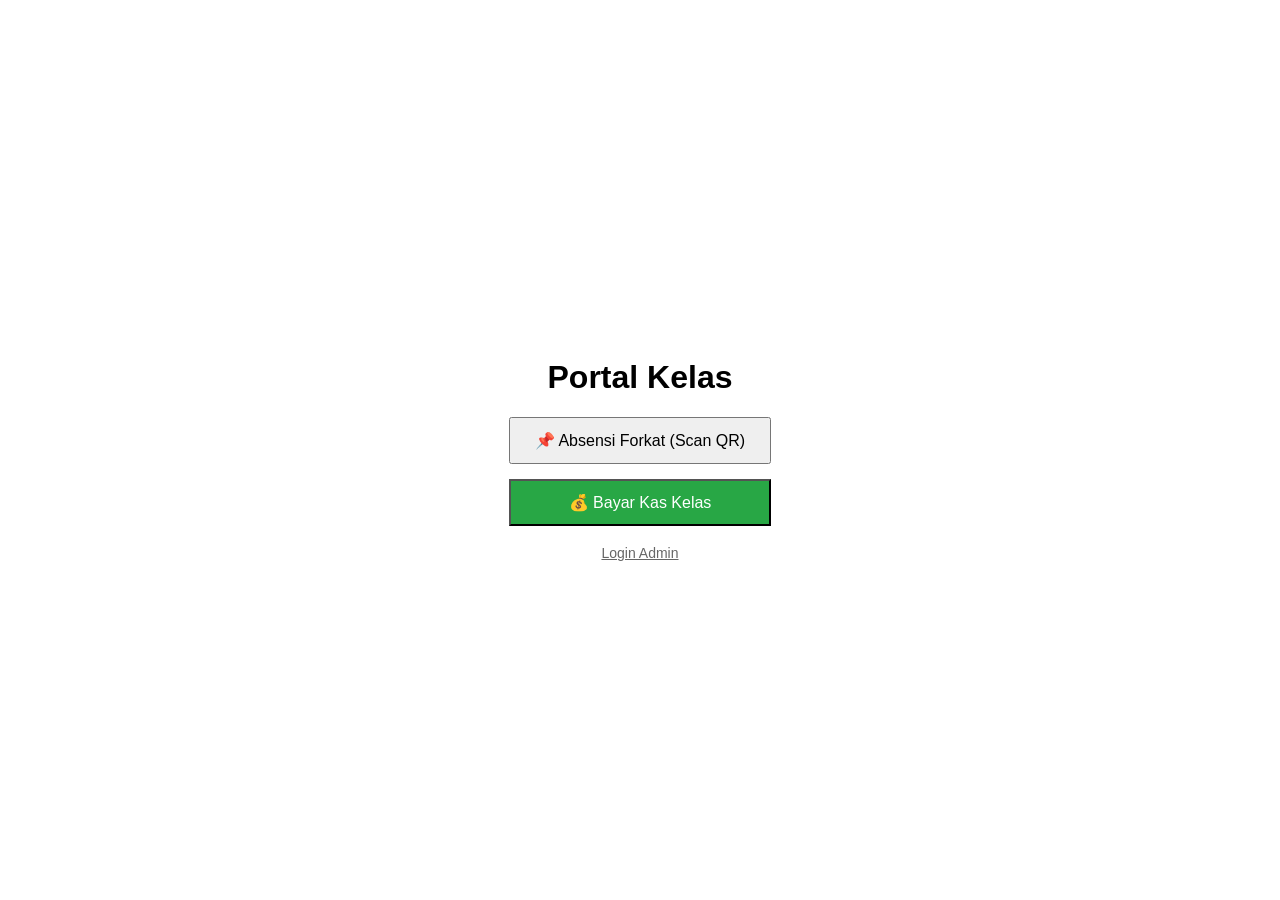
<file: index.html>
<!DOCTYPE html>
<html>
<head>
    <title>Portal Kelas - Forkat</title>
    <link rel="stylesheet" href="style.css">
</head>
<body>

<div class="container">
    <h1>Portal Kelas</h1>

    <a href="absen-login.html"><button style="margin-bottom: 15px; width: 100%;">📌 Absensi Forkat (Scan QR)</button></a>
    <br>
    <a href="kas.html"><button style="background-color: #28a745; color: white; width: 100%;">💰 Bayar Kas Kelas</button></a>
    <br><br>
    <a href="admin-login.html" style="font-size: 14px; color: #666;">Login Admin</a>
</div>

</body>
</html>
</file>
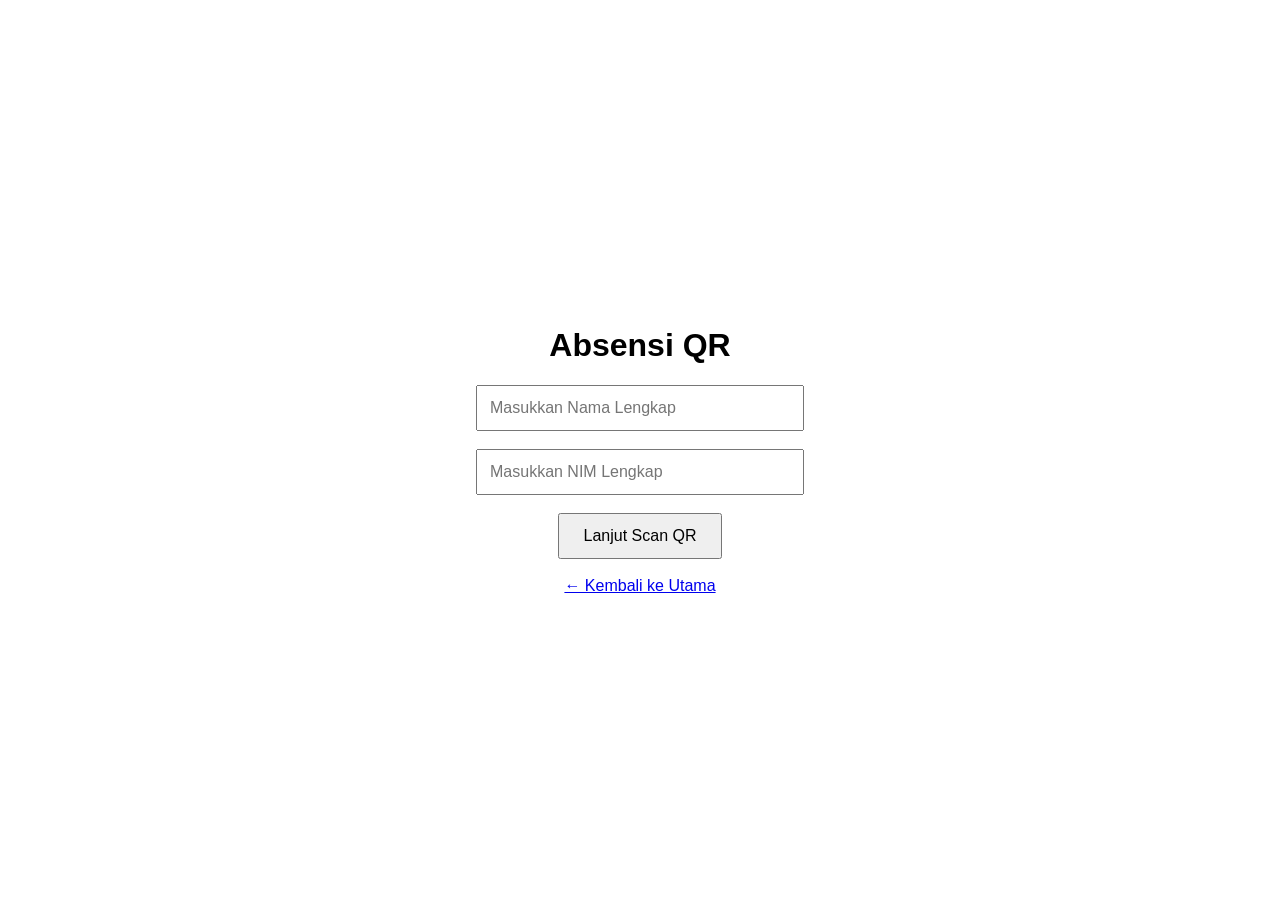
<file: absen-login.html>
<!DOCTYPE html>
<html>
<head>
    <title>Absensi QR</title>
    <link rel="stylesheet" href="style.css">
</head>
<body>

<div class="container">
    <h1>Absensi QR</h1>

    <input type="text" id="nama" placeholder="Masukkan Nama Lengkap">
    <br><br>

    <input type="text" id="nim" placeholder="Masukkan NIM Lengkap">
    <br><br>

    <button onclick="login()">Lanjut Scan QR</button>
    <br><br>
    <a href="index.html">← Kembali ke Utama</a>
</div>

<script src="script.js"></script>

</body>
</html>
</file>
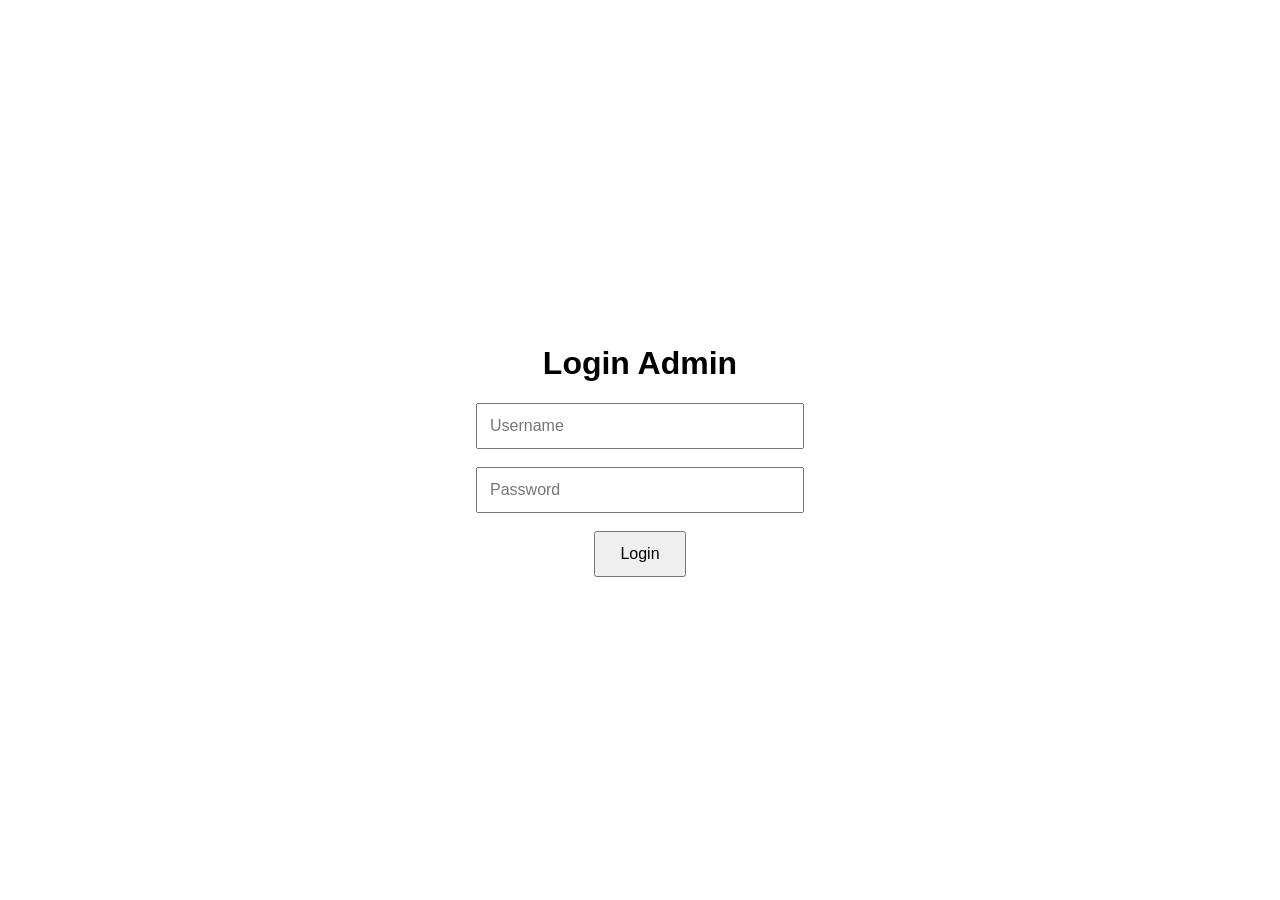
<file: admin-login.html>
<!DOCTYPE html>
<html>
<head>
    <title>Admin Login</title>
    <link rel="stylesheet" href="style.css">
</head>
<body>

<div class="container">

    <h1>Login Admin</h1>

    <input type="text" id="username" placeholder="Username">
    <br><br>

    <input type="password" id="password" placeholder="Password">
    <br><br>

    <button onclick="loginAdmin()">Login</button>

</div>

<script src="script.js"></script>

</body>
</html>
</file>
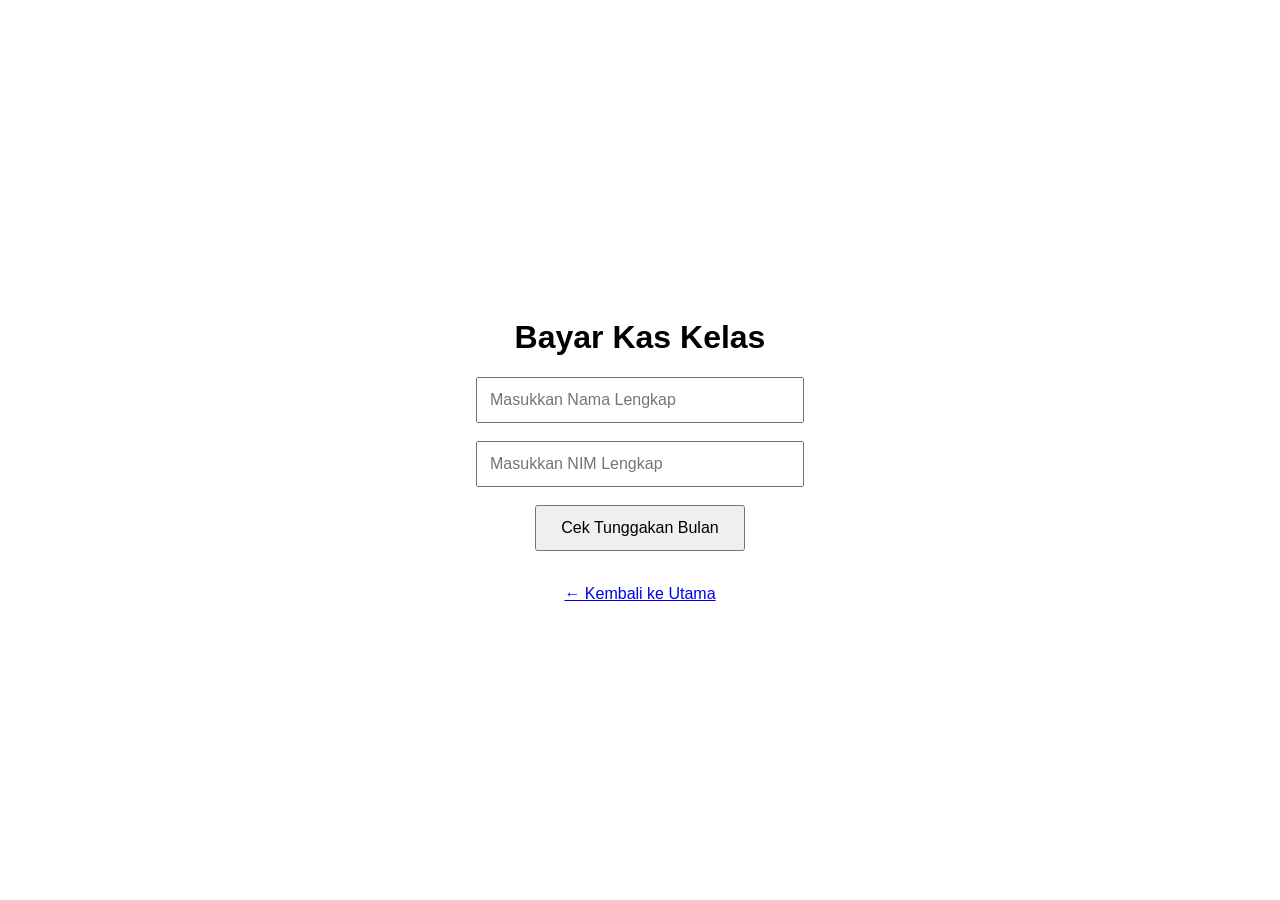
<file: kas.html>
<!DOCTYPE html>
<html>
<head>
    <title>Bayar Kas Kelas</title>
    <link rel="stylesheet" href="style.css">
</head>
<body>

<div class="container">
    <h1>Bayar Kas Kelas</h1>

    <input type="text" id="kas_nama" placeholder="Masukkan Nama Lengkap">
    <br><br>

    <input type="text" id="kas_nim" placeholder="Masukkan NIM Lengkap">
    <br><br>

    <button onclick="cekTunggakanKas()">Cek Tunggakan Bulan</button>

    <div id="area_tunggakan" style="margin-top: 20px; display: none; text-align: left;">
        <h3>Daftar Tagihan:</h3>
        <div id="list_bulan"></div>
        <br>
        <h4>Total Bayar: <span id="total_bayar_text" style="color: #007bff;">Rp0</span></h4>
        <button onclick="submitBayarKas()" style="background-color: #28a745; color: white; width: 100%;">Konfirmasi Pembayaran</button>
    </div>

    <p id="msg_kas"></p>
    <br>
    <a href="index.html">← Kembali ke Utama</a>
</div>

<script src="script.js"></script>

</body>
</html>
</file>
<file: style.css>
body{
    font-family: Arial, sans-serif;
    background: white;
    margin: 0;
    display: flex;
    justify-content: center;
    align-items: center;
    min-height: 100vh;
}

.container{
    text-align: center;
}

input{
    width: 300px;
    padding: 12px;
    font-size: 16px;
}

button{
    padding: 12px 24px;
    font-size: 16px;
    cursor: pointer;
}
</file>
